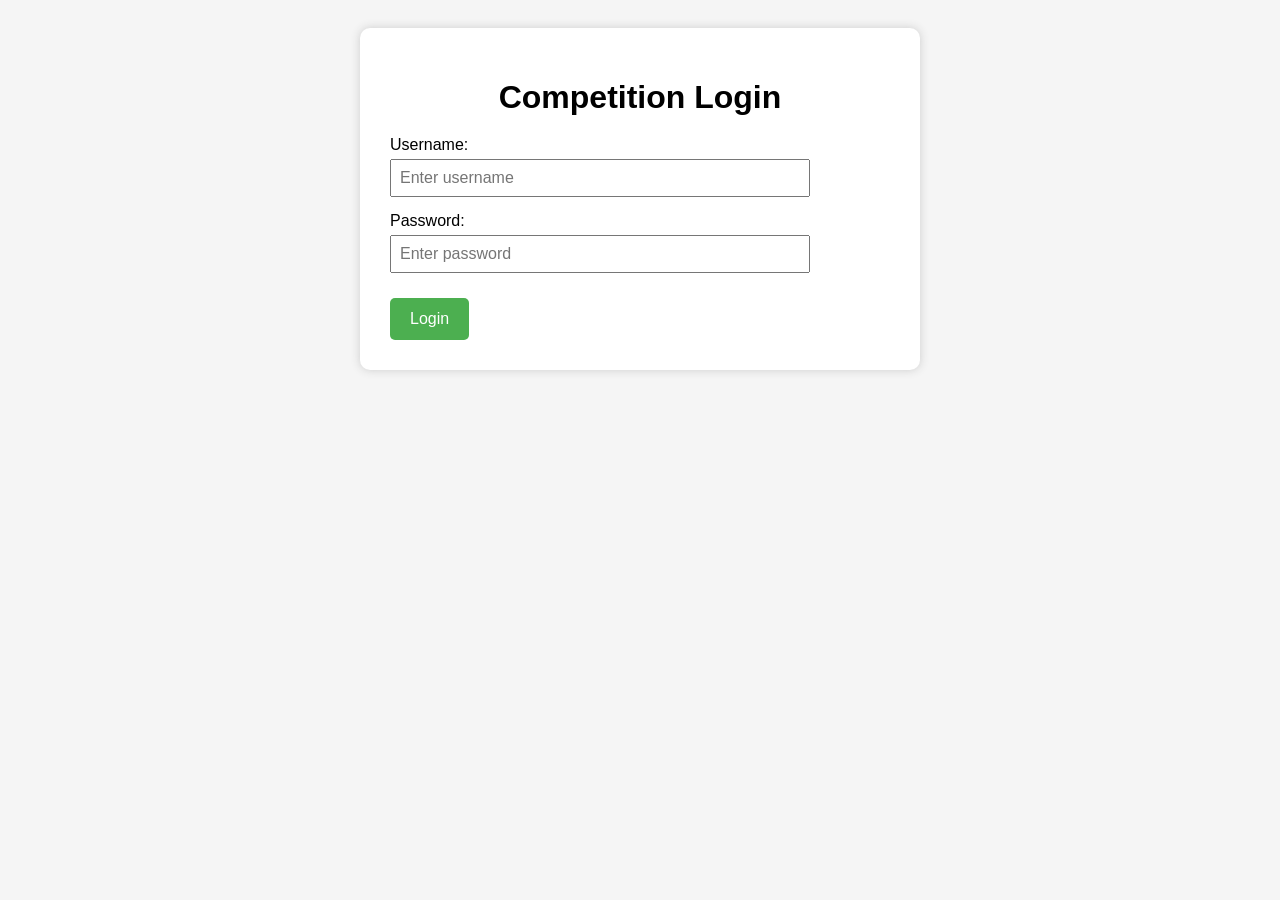
<file: index.html>
<!DOCTYPE html>
<html lang="en">
<head>
<meta charset="UTF-8">
<meta name="viewport" content="width=device-width, initial-scale=1.0">
<title>Competition Login</title>
<link rel="stylesheet" href="style.css">
</head>
<body>
<div class="container">
    <h1>Competition Login</h1>

    <label for="username">Username:</label>
    <input type="text" id="username" placeholder="Enter username">

    <label for="password">Password:</label>
    <input type="password" id="password" placeholder="Enter password">

    <button onclick="login()">Login</button>
</div>

<script>
function login() {
    const user = document.getElementById("username").value.trim();
    const pass = document.getElementById("password").value.trim();

    // Example credentials (you can change)
    const participantUser = "participant";
    const participantPass = "123";
    const adminUser = "admin";
    const adminPass = "admin123";

    if(user === participantUser && pass === participantPass){
        // Participant login
        localStorage.setItem("participantName", "Participant"); // store name
        window.location.href = "participant.html";
    }
    else if(user === adminUser && pass === adminPass){
        // Admin login
        window.location.href = "admin.html";
    }
    else{
        alert("Incorrect username or password!");
    }
}
</script>
</body>
</html>
</file>
<file: style.css>
body {
    font-family: Arial;
    background: #f5f5f5;
    display:flex;
    justify-content:center;
    padding:20px;
}
.container {
    background:#fff;
    padding:30px;
    border-radius:10px;
    box-shadow:0 0 10px #ccc;
    max-width:500px;
    width:100%;
}
h1 { text-align:center; margin-bottom:20px; }
input { padding:8px; width:80%; font-size:16px; margin-bottom:15px; }
button { background:#4CAF50; color:#fff; padding:12px 20px; border:none; border-radius:5px; cursor:pointer; font-size:16px; margin-top:10px;}
button:hover { background:#45a049; }
label { display:block; margin-bottom:5px; }
</file>
